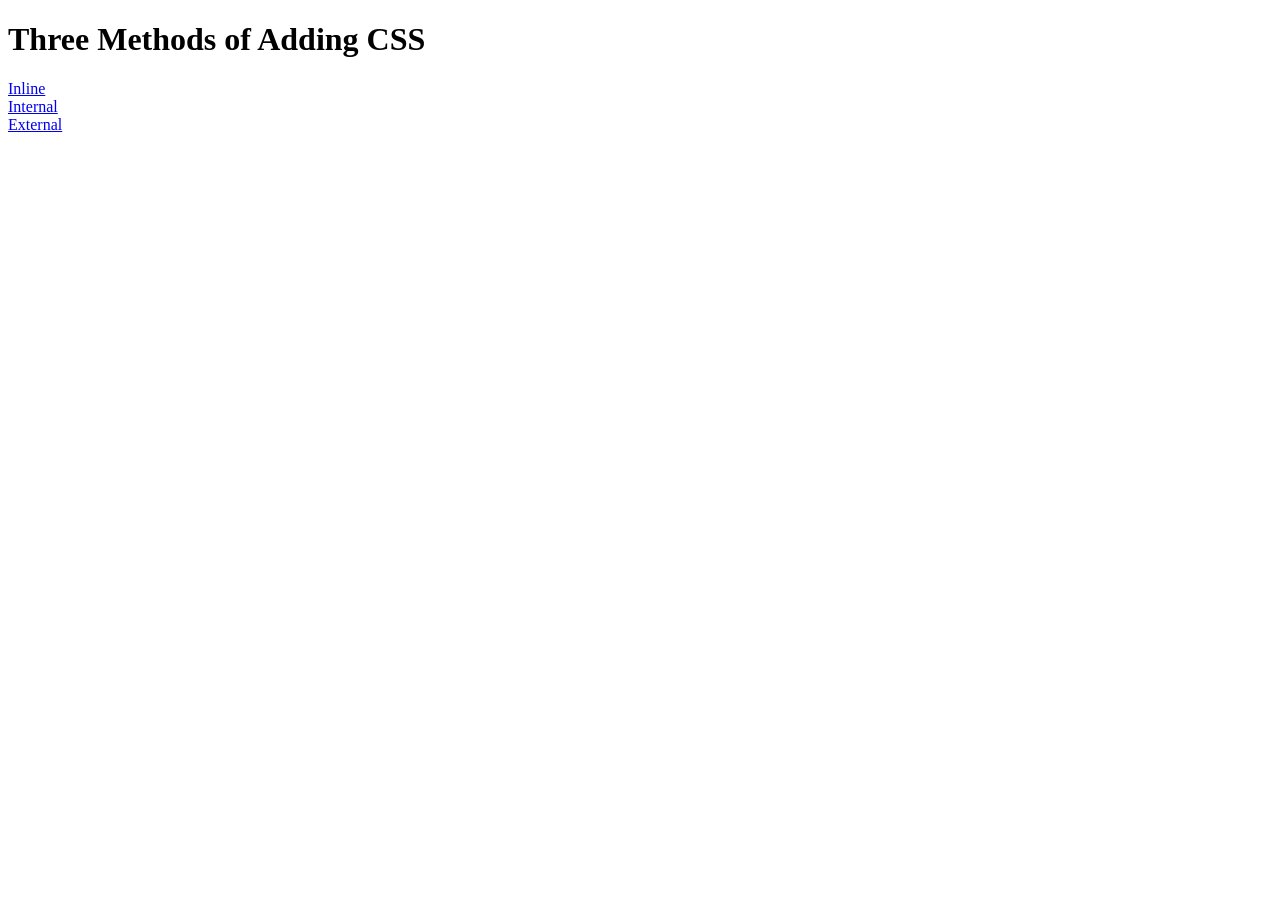
<file: index.html>
<!DOCTYPE html>
<html lang="en">

<head>
  <meta charset="UTF-8">
  <title>Adding CSS</title>
</head>

<body>
  <h1>Three Methods of Adding CSS</h1>
  <!-- Create 3 Links to The 3 Webpages: inline, internal and external -->
   <a href="inline.html" font-size="large">Inline</a><br>
   <a href="internal.html">Internal</a><br>
   <a href="external.html">External</a>
</body>

</html>
</file>
